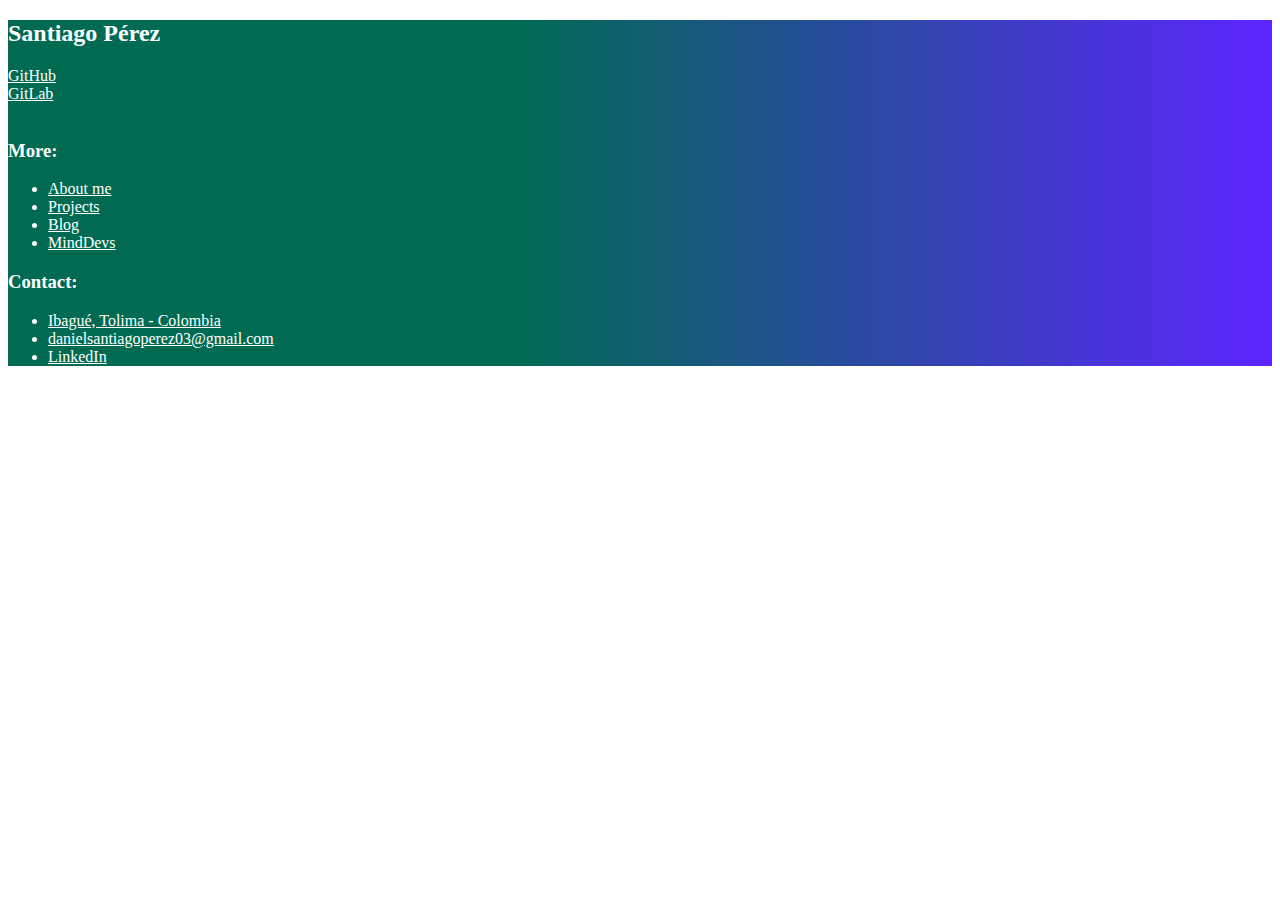
<file: footer/index.html>
<!DOCTYPE html>
<html lang="en">
  <head>
    <!-- Required meta tags -->
    <meta charset="utf-8">
    <meta name="viewport" content="width=device-width, initial-scale=1, shrink-to-fit=no">

    <!-- Bootstrap CSS -->
    <link rel="stylesheet" href="https://cdn.jsdelivr.net/npm/bootstrap@4.1.3/dist/css/bootstrap.min.css" integrity="sha384-MCw98/SFnGE8fJT3GXwEOngsV7Zt27NXFoaoApmYm81iuXoPkFOJwJ8ERdknLPMO" crossorigin="anonymous">
    <link rel="stylesheet" href="index.css"/>

    <title>Footer!</title>
  </head>
  <body>

    <footer class="pb-4 pt-4">
 
      <div class="container">

        <div class="row text-center text-md-left">

          <div class="col-12 col-md">
            <h2><b>Santiago Pérez</b></h2>

              <div class="row justify-content-center">
                <div class="col">
                  <a href="https://github.com/mr-zero-03">GitHub</a>
                </div>
                <div class="col">
                  <a href="https://gitlab.com/mr-zero-03">GitLab</a>
                </div>
              </div>
            <br/>
          </div>

          <div class="col-md-1"></div>

          <div class="col-12 col-md">
            <h3><b>More:</b></h3>
            <ul class="list-unstyled">
              <li><a href="#">About me</a></li>
              <li><a href="#">Projects</a></li>
              <li><a href="#">Blog</a></li>
              <li><a href="https://minddevs.com/" target="_blank">MindDevs</a></li>
            </ul>
          </div>

          <div class="col-12 col-md">
            <h3><b>Contact:</b></h3>
            <ul class="list-unstyled">
              <li><a href="https://en.wikipedia.org/wiki/Ibagu%C3%A9" target="_blank">Ibagué, Tolima - Colombia</a></li>
              <li><a href="mailto:danielsantiagoperez03@gmail.com" target="_blank">danielsantiagoperez03@gmail.com</a></li>
              <li><a href="https://www.linkedin.com/in/daniel-santiago-perez/?locale=en_US" target="_blank">LinkedIn</a></li>
            </ul>
          </div>

        </div>
      </div>

    </footer>

    <!-- Optional JavaScript -->
    <!-- jQuery first, then Popper.js, then Bootstrap JS -->
    <script src="https://code.jquery.com/jquery-3.3.1.slim.min.js" integrity="sha384-q8i/X+965DzO0rT7abK41JStQIAqVgRVzpbzo5smXKp4YfRvH+8abtTE1Pi6jizo" crossorigin="anonymous"></script>
    <script src="https://cdn.jsdelivr.net/npm/popper.js@1.14.3/dist/umd/popper.min.js" integrity="sha384-ZMP7rVo3mIykV+2+9J3UJ46jBk0WLaUAdn689aCwoqbBJiSnjAK/l8WvCWPIPm49" crossorigin="anonymous"></script>
    <script src="https://cdn.jsdelivr.net/npm/bootstrap@4.1.3/dist/js/bootstrap.min.js" integrity="sha384-ChfqqxuZUCnJSK3+MXmPNIyE6ZbWh2IMqE241rYiqJxyMiZ6OW/JmZQ5stwEULTy" crossorigin="anonymous"></script>
  </body>
</html>
</file>
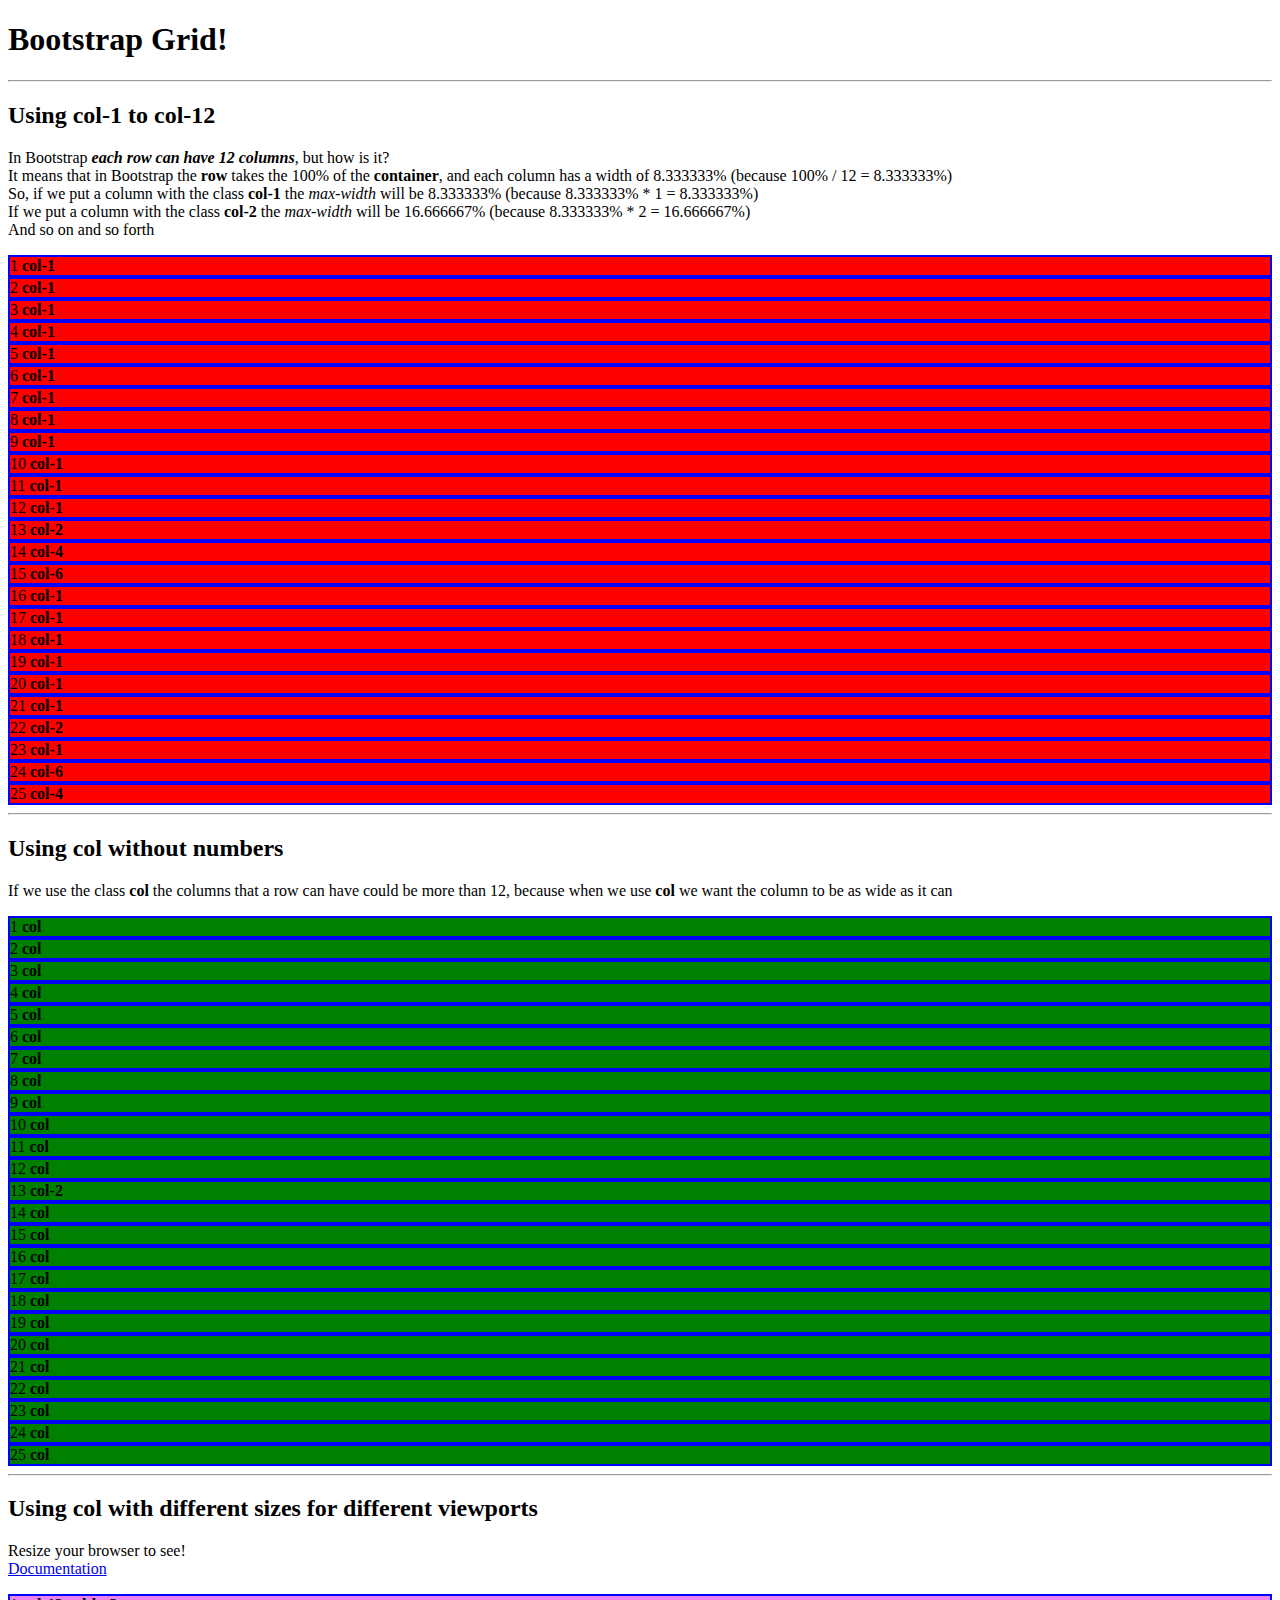
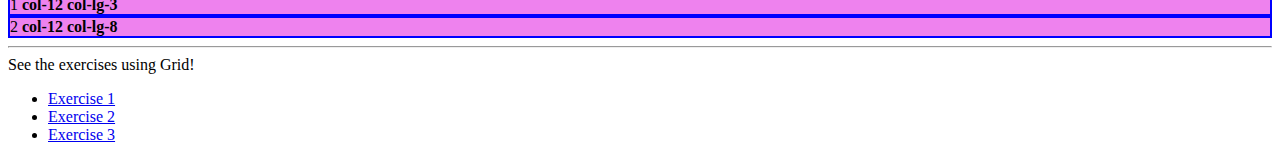
<file: grid/index.html>
<!DOCTYPE html>
<html lang="en">
  <head>
    <!-- Required meta tags -->
    <meta charset="utf-8">
    <meta name="viewport" content="width=device-width, initial-scale=1, shrink-to-fit=no">

    <!-- Bootstrap CSS -->
    <link rel="stylesheet" href="https://cdn.jsdelivr.net/npm/bootstrap@4.1.3/dist/css/bootstrap.min.css" integrity="sha384-MCw98/SFnGE8fJT3GXwEOngsV7Zt27NXFoaoApmYm81iuXoPkFOJwJ8ERdknLPMO" crossorigin="anonymous">

    <style>
      .row div {
        border: 2px solid blue;
      }
    </style>

    <title>Bootstrap Grid!</title>
  </head>

  <body>
    <h1>Bootstrap Grid!</h1>
    <hr/>

    <!-- Col with numbers -->
    <h2>Using <b>col-1</b> to <b>col-12</b></h2>

    <p>
    In Bootstrap <b><i>each row can have 12 columns</i></b>, but how is it?<br/>
    It means that in Bootstrap the <b>row</b> takes the 100% of the <b>container</b>, and each column has a width of 8.333333% (because 100% / 12 = 8.333333%)<br/>
    So, if we put a column with the class <b>col-1</b> the <i>max-width</i> will be 8.333333% (because 8.333333% * 1 = 8.333333%)<br/>
    If we put a column with the class <b>col-2</b> the <i>max-width</i> will be 16.666667% (because 8.333333% * 2 = 16.666667%)<br/>
    And so on and so forth
    </p>

    <div class="container-fluid" style="background:red">
      <div class="row">
        <div class="col-1">
          1 <b>col-1</b>
        </div>
        <div class="col-1">
          2 <b>col-1</b>
        </div>
        <div class="col-1">
          3 <b>col-1</b>
        </div>
        <div class="col-1">
          4 <b>col-1</b>
        </div>
        <div class="col-1">
          5 <b>col-1</b>
        </div>
        <div class="col-1">
          6 <b>col-1</b>
        </div>
        <div class="col-1">
          7 <b>col-1</b>
        </div>
        <div class="col-1">
          8 <b>col-1</b>
        </div>
        <div class="col-1">
          9 <b>col-1</b>
        </div>
        <div class="col-1">
          10 <b>col-1</b>
        </div>
        <div class="col-1">
          11 <b>col-1</b>
        </div>
        <div class="col-1">
          12 <b>col-1</b>
        </div>

        <div class="col-2">
          13 <b>col-2</b>
        </div>
        <div class="col-4">
          14 <b>col-4</b>
        </div>
        <div class="col-6">
          15 <b>col-6</b>
        </div>

        <div class="col-1">
          16 <b>col-1</b>
        </div>
        <div class="col-1">
          17 <b>col-1</b>
        </div>
        <div class="col-1">
          18 <b>col-1</b>
        </div>
        <div class="col-1">
          19 <b>col-1</b>
        </div>
        <div class="col-1">
          20 <b>col-1</b>
        </div>
        <div class="col-1">
          21 <b>col-1</b>
        </div>
        <div class="col-2">
          22 <b>col-2</b>
        </div>
        <div class="col-1">
          23 <b>col-1</b>
        </div>

        <div class="col-6">
          24 <b>col-6</b>
        </div>
        <div class="col-4">
          25 <b>col-4</b>
        </div>
      </div>
    </div>
    <hr/>

    <!-- Col without numbers -->
    <h2>Using <b>col</b> without numbers</h2>

    <p>If we use the class <b>col</b> the columns that a row can have could be more than 12, because when we use <b>col</b> we want the column to be as wide as it can</p>

    <div class="container-fluid" style="background:green">
      <div class="row">
        <div class="col">
          1 <b>col</b>
        </div>
        <div class="col">
          2 <b>col</b>
        </div>
        <div class="col">
          3 <b>col</b>
        </div>
        <div class="col">
          4 <b>col</b>
        </div>
        <div class="col">
          5 <b>col</b>
        </div>
        <div class="col">
          6 <b>col</b>
        </div>
        <div class="col">
          7 <b>col</b>
        </div>
        <div class="col">
          8 <b>col</b>
        </div>
        <div class="col">
          9 <b>col</b>
        </div>
        <div class="col">
          10 <b>col</b>
        </div>
        <div class="col">
          11 <b>col</b>
        </div>
        <div class="col">
          12 <b>col</b>
        </div>
        <div class="col">
          13 <b>col-2</b>
        </div>
        <div class="col">
          14 <b>col</b>
        </div>
        <div class="col">
          15 <b>col</b>
        </div>
        <div class="col">
          16 <b>col</b>
        </div>
        <div class="col">
          17 <b>col</b>
        </div>
        <div class="col">
          18 <b>col</b>
        </div>
        <div class="col">
          19 <b>col</b>
        </div>
        <div class="col">
          20 <b>col</b>
        </div>
        <div class="col">
          21 <b>col</b>
        </div>
        <div class="col">
          22 <b>col</b>
        </div>
        <div class="col">
          23 <b>col</b>
        </div>
        <div class="col">
          24 <b>col</b>
        </div>
        <div class="col">
          25 <b>col</b>
        </div>
      </div>
    </div>
    <hr/>

    <!-- Col with different sizes for different viewports -->
    <h2>Using <b>col</b> with different sizes for different viewports</h2>

    <p>
      Resize your browser to see! </br>
      <a href="https://getbootstrap.com/docs/4.1/layout/grid/#grid-options">Documentation</a>
    </p>

    <div class="container-fluid" style="background:violet">
      <div class="row">
        <div class="col-12 col-lg-3">
          1 <b>col-12 col-lg-3</b>
        </div>
        <div class="col-12 col-lg-8">
          2 <b>col-12 col-lg-8</b>
        </div>
      </div>
    </div>
    <hr/>

    <span>See the exercises using Grid!</span>
    <ul>
      <li><a href="exercise-1.html">Exercise 1</a></li>
      <li><a href="exercise-2.html">Exercise 2</a></li>
      <li><a href="exercise-3.html">Exercise 3</a></li>
    </ul>

    <!-- Optional JavaScript -->
    <!-- jQuery first, then Popper.js, then Bootstrap JS -->
    <script src="https://code.jquery.com/jquery-3.3.1.slim.min.js" integrity="sha384-q8i/X+965DzO0rT7abK41JStQIAqVgRVzpbzo5smXKp4YfRvH+8abtTE1Pi6jizo" crossorigin="anonymous"></script>
    <script src="https://cdn.jsdelivr.net/npm/popper.js@1.14.3/dist/umd/popper.min.js" integrity="sha384-ZMP7rVo3mIykV+2+9J3UJ46jBk0WLaUAdn689aCwoqbBJiSnjAK/l8WvCWPIPm49" crossorigin="anonymous"></script>
    <script src="https://cdn.jsdelivr.net/npm/bootstrap@4.1.3/dist/js/bootstrap.min.js" integrity="sha384-ChfqqxuZUCnJSK3+MXmPNIyE6ZbWh2IMqE241rYiqJxyMiZ6OW/JmZQ5stwEULTy" crossorigin="anonymous"></script>
  </body>
</html>
</file>
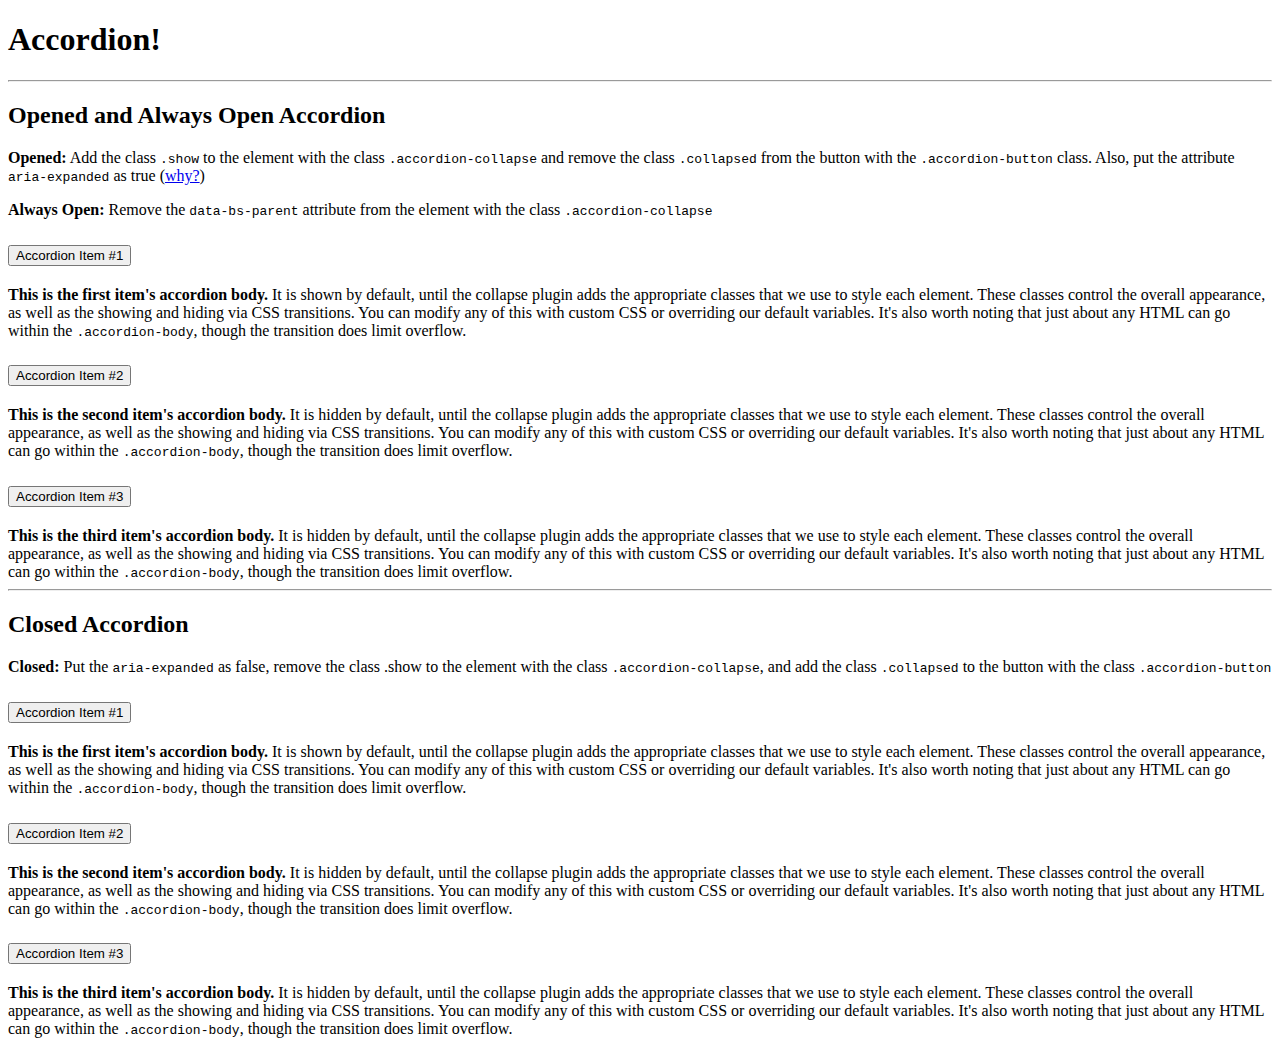
<file: bootstrap-5/accordion/index.html>
<!DOCTYPE html>
<html lang="en">
  <head>
    <!-- Required meta tags -->
    <meta charset="utf-8">
    <meta name="viewport" content="width=device-width, initial-scale=1">

    <!-- Bootstrap CSS -->
    <link href="https://cdn.jsdelivr.net/npm/bootstrap@5.1.3/dist/css/bootstrap.min.css" rel="stylesheet" integrity="sha384-1BmE4kWBq78iYhFldvKuhfTAU6auU8tT94WrHftjDbrCEXSU1oBoqyl2QvZ6jIW3" crossorigin="anonymous">

    <title>Accordion</title>
  </head>
  <body>

    <!-- Main -->
    <main>
      <h1 class="text-center">Accordion!</h1> <hr/>

      <!-- Opened Accordion -->
      <h2>Opened and Always Open Accordion</h2>
      <p><b>Opened:</b> Add the class <code>.show</code> to the element with the class <code>.accordion-collapse</code> and remove the class <code>.collapsed</code> from the button with the <code>.accordion-button</code> class. Also, put the attribute <code>aria-expanded</code> as true (<a href="https://getbootstrap.com/docs/5.1/components/collapse/#accessibility">why?</a>)</p>
      <p><b>Always Open:</b> Remove the <code>data-bs-parent</code> attribute from the element with the class <code>.accordion-collapse</code></p>

      <div class="accordion" id="opened-accordion">

        <div class="accordion-item">
          <h2 class="accordion-header" id="headingOne">
            <button class="accordion-button" type="button" data-bs-toggle="collapse" data-bs-target="#openedCollapseOne" aria-expanded="true" aria-controls="openedCollapseOne">
              Accordion Item #1
            </button>
          </h2>
          <div id="openedCollapseOne" class="accordion-collapse collapse show" aria-labelledby="headingOne">
            <div class="accordion-body">
              <strong>This is the first item's accordion body.</strong> It is shown by default, until the collapse plugin adds the appropriate classes that we use to style each element. These classes control the overall appearance, as well as the showing and hiding via CSS transitions. You can modify any of this with custom CSS or overriding our default variables. It's also worth noting that just about any HTML can go within the <code>.accordion-body</code>, though the transition does limit overflow.
            </div>
          </div>
        </div>

        <div class="accordion-item">
          <h2 class="accordion-header" id="headingTwo">
            <button class="accordion-button" type="button" data-bs-toggle="collapse" data-bs-target="#openedCollapseTwo" aria-expanded="true" aria-controls="openedCollapseTwo">
              Accordion Item #2
            </button>
          </h2>
          <div id="openedCollapseTwo" class="accordion-collapse collapse show" aria-labelledby="headingTwo">
            <div class="accordion-body">
              <strong>This is the second item's accordion body.</strong> It is hidden by default, until the collapse plugin adds the appropriate classes that we use to style each element. These classes control the overall appearance, as well as the showing and hiding via CSS transitions. You can modify any of this with custom CSS or overriding our default variables. It's also worth noting that just about any HTML can go within the <code>.accordion-body</code>, though the transition does limit overflow.
            </div>
          </div>
        </div>

        <div class="accordion-item">
          <h2 class="accordion-header" id="headingThree">
            <button class="accordion-button collapsed" type="button" data-bs-toggle="collapse" data-bs-target="#openedCollapseThree" aria-expanded="false" aria-controls="openedCollapseThree">
              Accordion Item #3
            </button>
          </h2>
          <div id="openedCollapseThree" class="accordion-collapse collapse" aria-labelledby="headingThree">
            <div class="accordion-body">
              <strong>This is the third item's accordion body.</strong> It is hidden by default, until the collapse plugin adds the appropriate classes that we use to style each element. These classes control the overall appearance, as well as the showing and hiding via CSS transitions. You can modify any of this with custom CSS or overriding our default variables. It's also worth noting that just about any HTML can go within the <code>.accordion-body</code>, though the transition does limit overflow.
            </div>
          </div>
        </div>

      </div> <hr>
      <!-- /Opened Accordion -->

      <!-- Closed Accordion -->
      <h2>Closed Accordion</h2>
      <p><b>Closed:</b> Put the <code>aria-expanded</code> as false, remove the class <class>.show</code> to the element with the class <code>.accordion-collapse</code>, and add the class <code>.collapsed</code> to the button with the class <code>.accordion-button</code></p>

      <div class="accordion" id="closed-accordion">

        <div class="accordion-item">
          <h2 class="accordion-header" id="headingOne">
            <button class="accordion-button collapsed" type="button" data-bs-toggle="collapse" data-bs-target="#collapseOne" aria-expanded="false" aria-controls="collapseOne">
              Accordion Item #1
            </button>
          </h2>
          <div id="collapseOne" class="accordion-collapse collapse" aria-labelledby="headingOne" data-bs-parent="#closed-accordion">
            <div class="accordion-body">
              <strong>This is the first item's accordion body.</strong> It is shown by default, until the collapse plugin adds the appropriate classes that we use to style each element. These classes control the overall appearance, as well as the showing and hiding via CSS transitions. You can modify any of this with custom CSS or overriding our default variables. It's also worth noting that just about any HTML can go within the <code>.accordion-body</code>, though the transition does limit overflow.
            </div>
          </div>
        </div>

        <div class="accordion-item">
          <h2 class="accordion-header" id="headingTwo">
            <button class="accordion-button collapsed" type="button" data-bs-toggle="collapse" data-bs-target="#collapseTwo" aria-expanded="false" aria-controls="collapseTwo">
              Accordion Item #2
            </button>
          </h2>
          <div id="collapseTwo" class="accordion-collapse collapse" aria-labelledby="headingTwo" data-bs-parent="#closed-accordion">
            <div class="accordion-body">
              <strong>This is the second item's accordion body.</strong> It is hidden by default, until the collapse plugin adds the appropriate classes that we use to style each element. These classes control the overall appearance, as well as the showing and hiding via CSS transitions. You can modify any of this with custom CSS or overriding our default variables. It's also worth noting that just about any HTML can go within the <code>.accordion-body</code>, though the transition does limit overflow.
            </div>
          </div>
        </div>

        <div class="accordion-item">
          <h2 class="accordion-header" id="headingThree">
            <button class="accordion-button collapsed" type="button" data-bs-toggle="collapse" data-bs-target="#collapseThree" aria-expanded="false" aria-controls="collapseThree">
              Accordion Item #3
            </button>
          </h2>
          <div id="collapseThree" class="accordion-collapse collapse" aria-labelledby="headingThree" data-bs-parent="#closed-accordion">
            <div class="accordion-body">
              <strong>This is the third item's accordion body.</strong> It is hidden by default, until the collapse plugin adds the appropriate classes that we use to style each element. These classes control the overall appearance, as well as the showing and hiding via CSS transitions. You can modify any of this with custom CSS or overriding our default variables. It's also worth noting that just about any HTML can go within the <code>.accordion-body</code>, though the transition does limit overflow.
            </div>
          </div>
        </div>

      </div>
      <!-- /Closed Accordion -->

    </main>
    <!-- /Main -->

     <!-- Separated Popper and Bootstrap JS -->
    <script src="https://cdn.jsdelivr.net/npm/@popperjs/core@2.11.5/dist/umd/popper.min.js" integrity="sha384-Xe+8cL9oJa6tN/veChSP7q+mnSPaj5Bcu9mPX5F5xIGE0DVittaqT5lorf0EI7Vk" crossorigin="anonymous"></script>
    <script src="https://cdn.jsdelivr.net/npm/bootstrap@5.2.0-beta1/dist/js/bootstrap.min.js" integrity="sha384-kjU+l4N0Yf4ZOJErLsIcvOU2qSb74wXpOhqTvwVx3OElZRweTnQ6d31fXEoRD1Jy" crossorigin="anonymous"></script>
  </body>
</html>
</file>
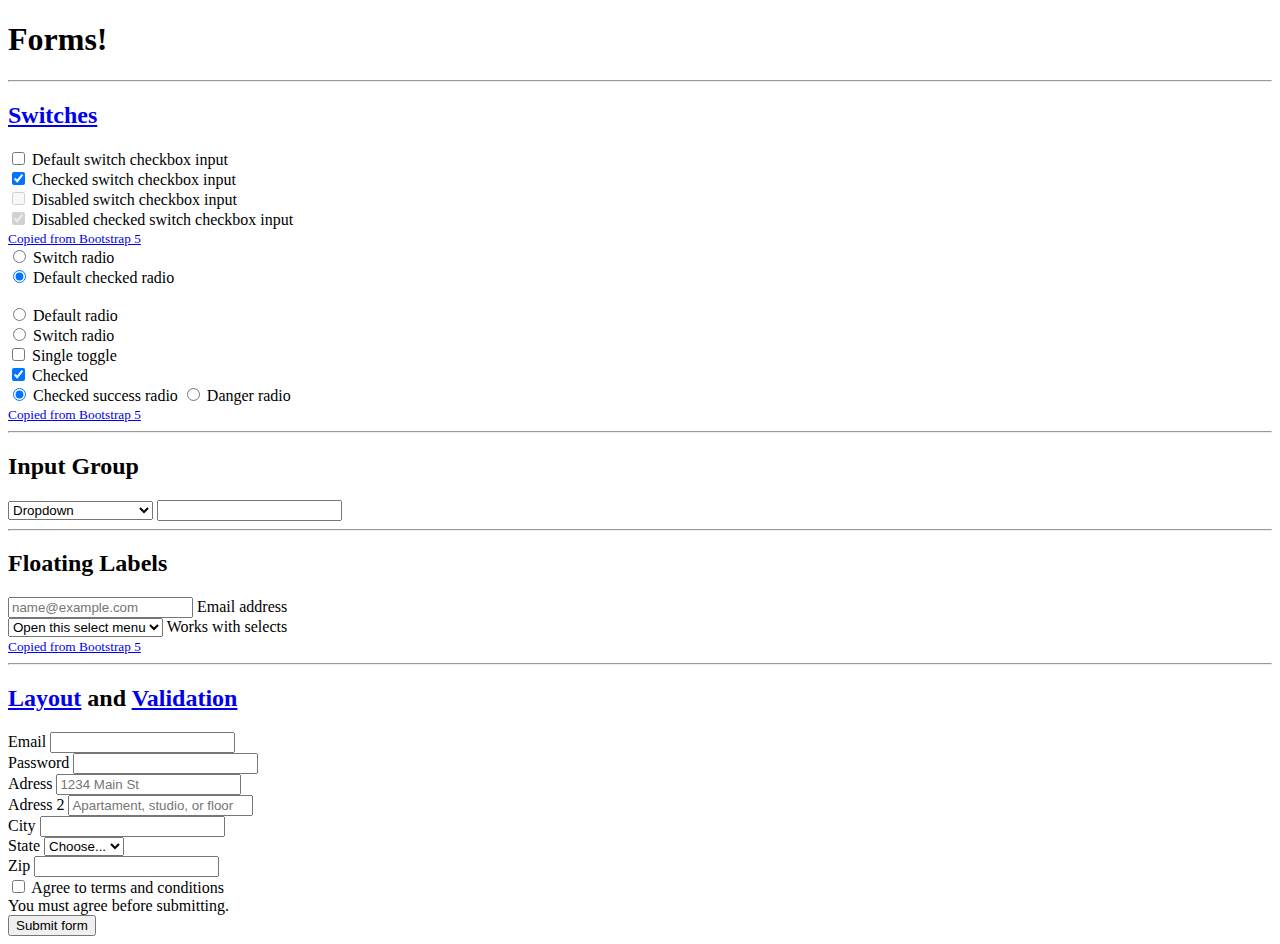
<file: bootstrap-5/forms/index.html>
<!DOCTYPE html>
<html lang="en">
  <head>
    <!-- Required meta tags -->
    <meta charset="utf-8">
    <meta name="viewport" content="width=device-width, initial-scale=1">

    <!-- Bootstrap CSS -->
    <link href="https://cdn.jsdelivr.net/npm/bootstrap@5.1.3/dist/css/bootstrap.min.css" rel="stylesheet" integrity="sha384-1BmE4kWBq78iYhFldvKuhfTAU6auU8tT94WrHftjDbrCEXSU1oBoqyl2QvZ6jIW3" crossorigin="anonymous">

    <title>Forms</title>
  </head>
  <body>

    <!-- Main -->
    <main>
      <h1 class="text-center">Forms!</h1> <hr/>

      <!-- Switches -->
      <section>
        <h2><a href="https://getbootstrap.com/docs/5.1/forms/checks-radios/" class="text-decoration-none">Switches</a></h2>

        <!-- Using checkbox -->
        <div class="form-check form-switch">
          <input class="form-check-input" type="checkbox" role="switch" id="flexSwitchCheckDefault">
          <label class="form-check-label" for="flexSwitchCheckDefault">Default switch checkbox input</label>
        </div>
        <div class="form-check form-switch">
          <input class="form-check-input" type="checkbox" role="switch" id="flexSwitchCheckChecked" checked>
          <label class="form-check-label" for="flexSwitchCheckChecked">Checked switch checkbox input</label>
        </div>
        <div class="form-check form-switch">
          <input class="form-check-input" type="checkbox" role="switch" id="flexSwitchCheckDisabled" disabled>
          <label class="form-check-label" for="flexSwitchCheckDisabled">Disabled switch checkbox input</label>
        </div>
        <div class="form-check form-switch">
          <input class="form-check-input" type="checkbox" role="switch" id="flexSwitchCheckCheckedDisabled" checked disabled>
          <label class="form-check-label" for="flexSwitchCheckCheckedDisabled">Disabled checked switch checkbox input</label>
        </div>
        <small><a href="https://getbootstrap.com/docs/5.1/forms/checks-radios/#switches">Copied from Bootstrap 5</a></small>
        <!-- /Using checkbox -->

        <!-- Using radio -->
        <div class="my-4">

          <div class="form-check form-switch form-check-inline">
            <input class="form-check-input" type="radio" name="flexRadio" id="flexSwitchRadio1">
            <label class="form-check-label" for="flexSwitchRadio1">
              Switch radio
            </label>
          </div>
          <div class="form-check form-check-inline">
            <input class="form-check-input" type="radio" name="flexRadio" id="flexDefaultRadio1" checked>
            <label class="form-check-label" for="flexDefaultRadio1">
              Default checked radio
            </label>
          </div>

          <br/>

          <div class="form-check form-check-inline">
            <input class="form-check-input" type="radio" name="flexRadio" id="flexDefaultRadio2">
            <label class="form-check-label" for="flexDefaultRadio2">
              Default radio
            </label>
          </div>
          <div class="form-check form-switch form-check-inline">
            <input class="form-check-input" type="radio" name="flexRadio" id="flexSwitchRadio2">
            <label class="form-check-label" for="flexSwitchRadio2">
              Switch radio
            </label>
          </div>
        </div>
        <!-- /Using radio -->

        <!-- Using btn-check -->
        <div class="mb-1">
          <input type="checkbox" class="btn-check" id="btn-check-outlined" autocomplete="off">
          <label class="btn btn-outline-primary" for="btn-check-outlined">Single toggle</label><br/>
        </div>
        <div class="mb-1">
          <input type="checkbox" class="btn-check" id="btn-check-2-outlined" checked autocomplete="off">
          <label class="btn btn-outline-secondary" for="btn-check-2-outlined">Checked</label><br/>
        </div>
        <div class="mb-1">
          <input type="radio" class="btn-check" name="options-outlined" id="success-outlined" autocomplete="off" checked>
          <label class="btn btn-outline-success" for="success-outlined">Checked success radio</label>

          <input type="radio" class="btn-check" name="options-outlined" id="danger-outlined" autocomplete="off">
          <label class="btn btn-outline-danger" for="danger-outlined">Danger radio</label><br/>
        </div>

        <small><a href="https://getbootstrap.com/docs/5.1/forms/checks-radios/#toggle-buttons">Copied from Bootstrap 5</a></small>
        <!-- /Using btn-check -->

      </section>
      <hr class="my-5"/>
      <!-- /Switches -->

      <!-- Input Group -->
      <section>
        <h2>Input Group</h2>

        <div class="input-group">
          <select class="btn btn-outline-secondary dropdown-toggle" data-bs-toggle="dropdown" aria-expanded="false">
            <option value="" selected>Dropdown</option>
            <option value="1">Action</option>
            <option value="2">Another action</option>
            <option value="3">Something else here</option>
            <option value="4">Separated link</option>
          </select>

          <input type="text" class="form-control" aria-label="Text input with dropdown button">
        </div>
      </section>
      <hr class="my-5"/>
      <!-- /Input Group -->

      <!-- Floating Labels -->
      <section>
        <h2>Floating Labels</h2>

        <div class="form-floating mb-3">
          <input type="email" class="form-control" id="floatingInput" placeholder="name@example.com">
          <label for="floatingInput">Email address</label>
        </div>

        <div class="form-floating">
          <select class="form-select" id="floatingSelect" aria-label="Floating label select example">
            <option selected>Open this select menu</option>
            <option value="1">One</option>
            <option value="2">Two</option>
            <option value="3">Three</option>
          </select>
          <label for="floatingSelect">Works with selects</label>
        </div>

        <small><a href="https://getbootstrap.com/docs/5.1/forms/floating-labels/">Copied from Bootstrap 5</a></small>
      </section>
      <hr class="my-5"/>
      <!-- /Floating Labels -->

      <!-- Layout and Validation -->
      <section class="mb-5">
        <h2><a href="https://getbootstrap.com/docs/5.1/forms/layout/" class="text-decoration-none">Layout</a> and <a href="https://getbootstrap.com/docs/5.1/forms/validation/" class="text-decoration-none">Validation</a></h2>

        <div class="container g-3">
          <form class="needs-validation" novalidate>

            <div class="row">
              <div class="col">
                <label for="layoutEmail" class="form-label">Email</label>
                <input type="email" id="layoutEmail" class="form-control" required>
              </div>
              <div class="col">
                <label for="layoutPassword" class="form-label">Password</label>
                <input type="password" id="layoutPassword" class="form-control" required>
              </div>
            </div>

            <div class="row">
              <div class="col">
                <label for="layoutAddress1" class="form-label">Adress</label>
                <input type="text" id="layoutAddress1" class="form-control" placeholder="1234 Main St" required>
              </div>
            </div>

            <div class="row">
              <div class="col">
                <label for="layoutAddress2" class="form-label">Adress 2</label>
                <input type="text" id="layoutAddress2" class="form-control" placeholder="Apartament, studio, or floor" required>
              </div>
            </div>

            <div class="row">
              <div class="col-7">
                <label for="layoutCity" class="form-label">City</label>
                <input type="text" id="layoutCity" class="form-control" required>
              </div>
              <div class="col-3">
                <label for="layoutState" class="form-label">State</label>
                <select id="layoutState" class="form-select" required>
                  <option value="" selected>Choose...</option>
                  <option value="1">...</option>
                </select>
              </div>
              <div class="col-2">
                <label for="layoutZip" class="form-label">Zip</label>
                <input type="number" id="layoutZip" class="form-control" required>
              </div>
            </div>

            <div class="row">
              <div class="col-12">
                <div class="form-check">
                  <input class="form-check-input" type="checkbox" value="" id="invalidCheck" required>
                  <label class="form-check-label" for="invalidCheck">
                    Agree to terms and conditions
                  </label>
                  <div class="invalid-feedback">
                    You must agree before submitting.
                  </div>
                </div>
              </div>
            </div>

            <div class="row">
              <div class="col-12">
                <button class="btn btn-info" type="submit">Submit form</button>
              </div>
            </div>

          </form>
        </div>

      </section>
      <!-- /Layout and Validation -->

    </main>
    <!-- /Main -->

     <script src="index.js"></script>
     <!-- Separated Popper and Bootstrap JS -->
    <script src="https://cdn.jsdelivr.net/npm/@popperjs/core@2.10.2/dist/umd/popper.min.js" integrity="sha384-7+zCNj/IqJ95wo16oMtfsKbZ9ccEh31eOz1HGyDuCQ6wgnyJNSYdrPa03rtR1zdB" crossorigin="anonymous"></script>
    <script src="https://cdn.jsdelivr.net/npm/bootstrap@5.1.3/dist/js/bootstrap.min.js" integrity="sha384-QJHtvGhmr9XOIpI6YVutG+2QOK9T+ZnN4kzFN1RtK3zEFEIsxhlmWl5/YESvpZ13" crossorigin="anonymous"></script>
  </body>
</html>
</file>
<file: footer/index.css>
footer {
  background: linear-gradient(90deg, #006b52 40%, #5d24ff);
  color: white;
  bottom: 0;
}

footer a {
  color: white;
}

footer a:hover {
  color: #20e4eb;
  text-decoration: none;
}
</file>
